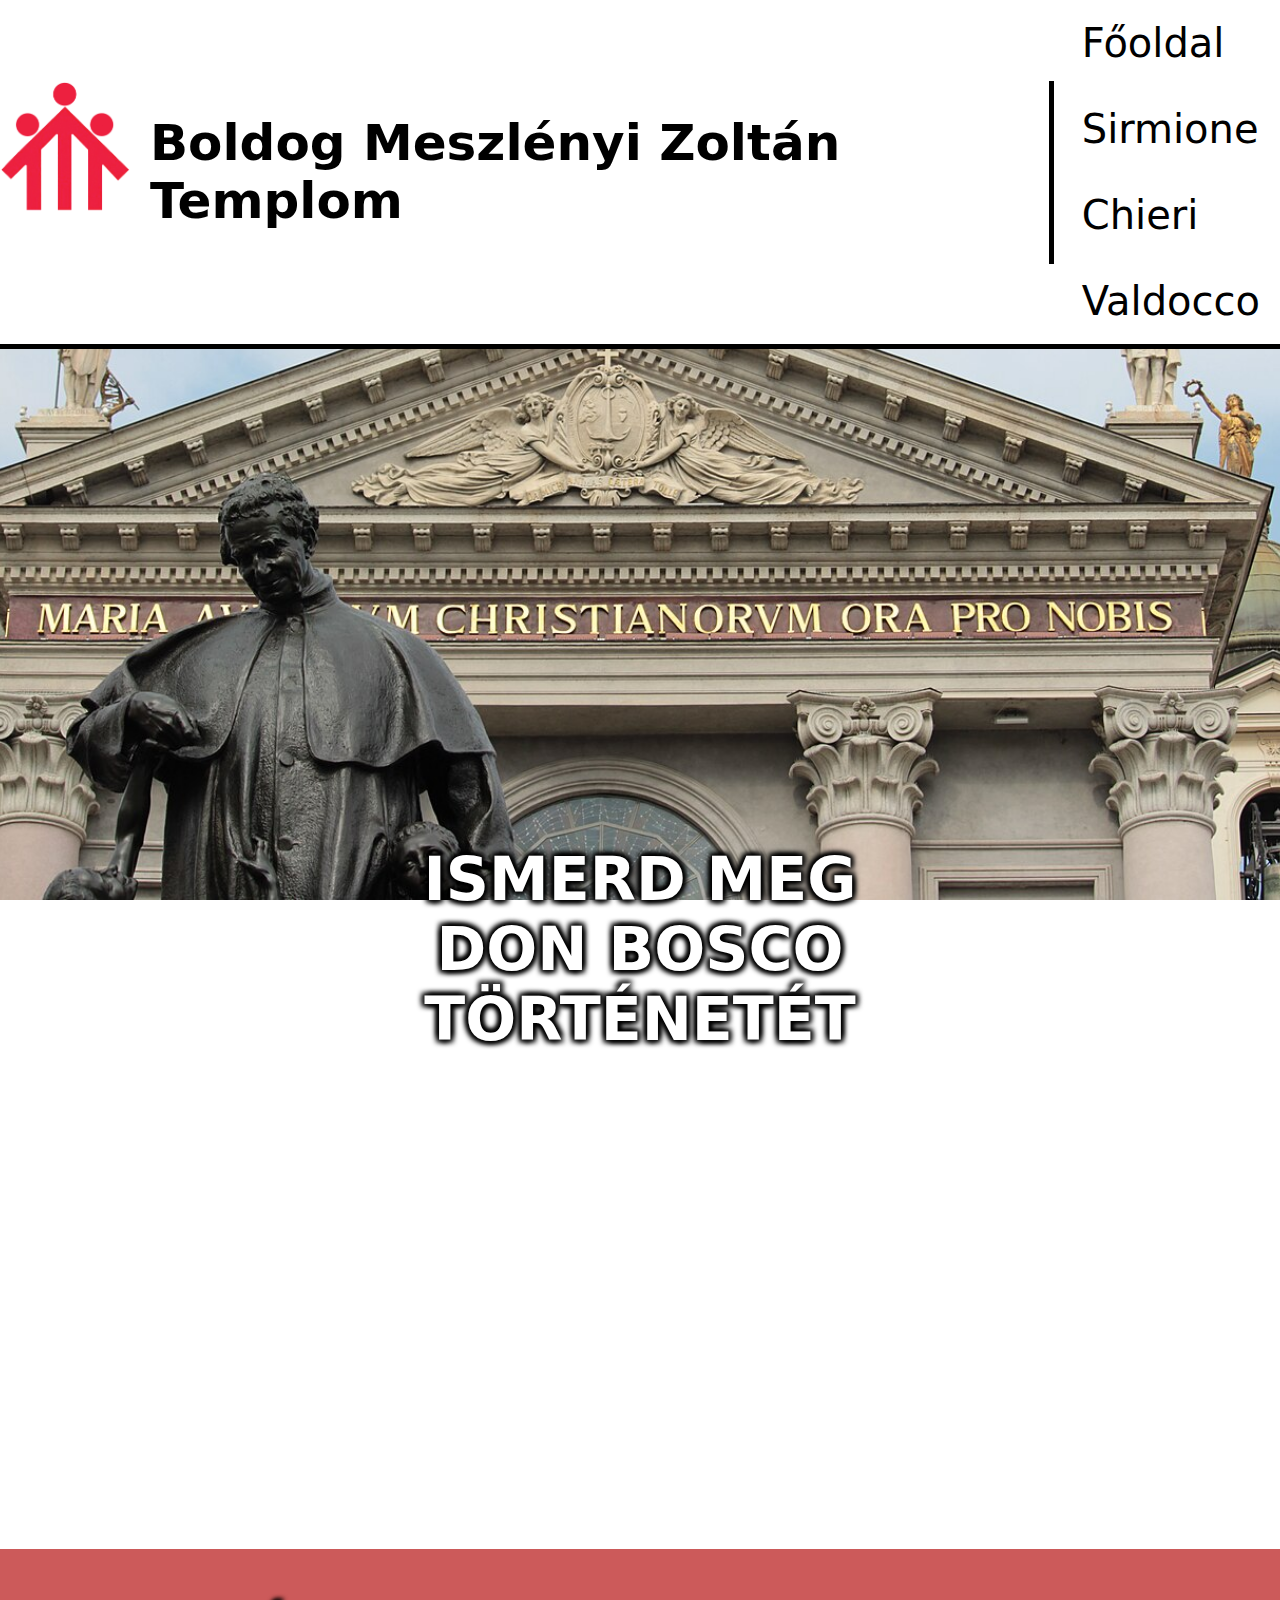
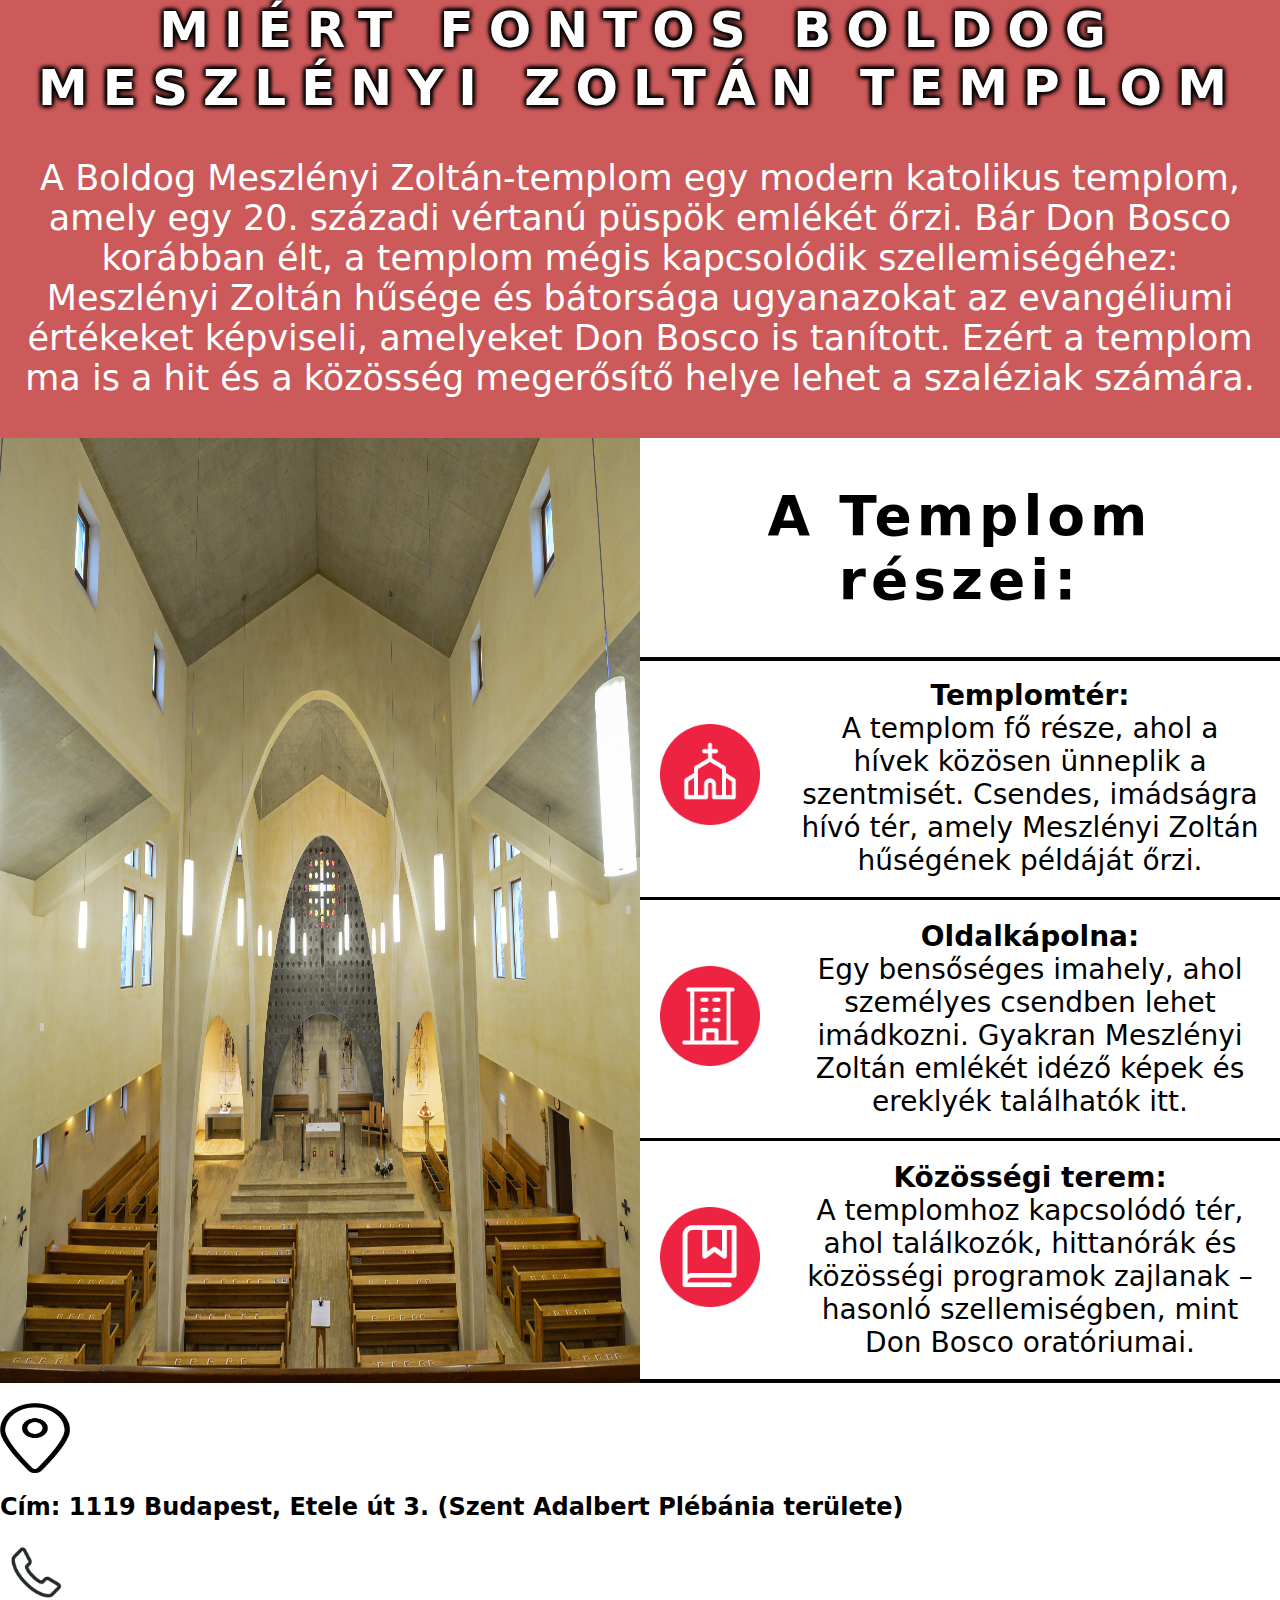
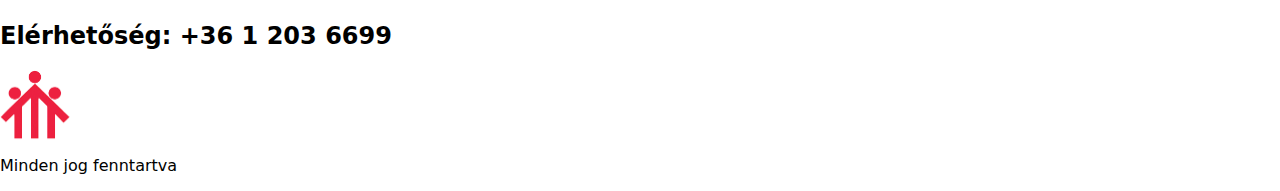
<file: Akos.html>
<!DOCTYPE html>
<html lang="hu">
  <head>
    <meta charset="UTF-8" />
    <meta name="viewport" content="width=device-width, initial-scale=1.0" />
    <meta name="keywords" content="Templom, Torino, Számalk" />
    <meta name="description" content="Boldog Meszlényi Zoltán Templom" />
    <title>Boldog Meszlényi Zoltán Templom</title>
    <link rel="stylesheet" href="zoltantemplom.css" />
  </head>
  <body>
    <header>
      <div id="title_area">
        <img
          src="kepek/szamla_szalez_logo.png"
          alt="Számalk logója"
          id="header_logo"/>

        <h1>Boldog Meszlényi Zoltán Templom</h1>
      </div>
      <nav>
        <a href="index.html">Főoldal</a>
        <a href="Sirmione.html">Sirmione</a>
        <a href="Chieri.html">Chieri</a>
        <a href="Valdocco.html">Valdocco</a>
      </nav>
    </header>

    <main>
      <article>
        <section id="felirat">
          <h3>ISMERD MEG DON BOSCO <br />TÖRTÉNETÉT</h3>
        </section>
        <section id="Leiras">
          <h2>MIÉRT FONTOS BOLDOG MESZLÉNYI ZOLTÁN TEMPLOM</h2>
          <p>
            A Boldog Meszlényi Zoltán-templom egy modern katolikus templom,
            amely egy 20. századi vértanú püspök emlékét őrzi. Bár Don Bosco
            korábban élt, a templom mégis kapcsolódik szellemiségéhez: Meszlényi
            Zoltán hűsége és bátorsága ugyanazokat az evangéliumi értékeket
            képviseli, amelyeket Don Bosco is tanított. Ezért a templom ma is a
            hit és a közösség megerősítő helye lehet a szaléziak számára.
          </p>
        </section>
         <div id="gridek">
                <section id="kep1">
                    <img src="kepek/ldf_5023.jpg"alt="Templom belseje">
            </section>
                        <section id="tablazat">
                    <h2>A Templom részei:</h2>
                        <table class="zoltantemplom">
                            <tr>
                            </tr>
                            <tr>
                                <td class="ikon">
                                    <img src="kepek/templomikon.png" alt="Bazilika ikon">
                                </td>
                                <td>
                                    <strong>Templomtér:</strong><br>
                                    A templom fő része, ahol a hívek közösen ünneplik a szentmisét. Csendes, imádságra hívó tér, amely Meszlényi Zoltán hűségének példáját őrzi.
                                </td>
                            </tr>
                            <tr>
                                <td class="icon">
                                    <img src="kepek/muzeumikon.png" alt="Múzeum ikon">
                                </td>
                                <td>
                                    <strong>Oldalkápolna:</strong><br>
                                   Egy bensőséges imahely, ahol személyes csendben lehet imádkozni. Gyakran Meszlényi Zoltán emlékét idéző képek és ereklyék találhatók itt.
                                </td>
                            </tr>
                            <tr>
                                <td class="ikon">
                                    <img src="kepek/iskolaikom.png" alt="Iskola ikon">
                                </td>
                                <td>
                                    <strong>Közösségi terem:</strong><br>
                                   A templomhoz kapcsolódó tér, ahol találkozók, hittanórák és közösségi programok zajlanak – hasonló szellemiségben, mint Don Bosco oratóriumai.
                                </td>
                            </tr>
                        </table>
                </section>
    
      </article>
    </main>
     <footer>
        <img src="kepek/Cím_logo.png" alt="A cím logója">
        <h2>Cím: 1119 Budapest, Etele út 3. (Szent Adalbert Plébánia területe)</h2>
        <img src="kepek/telefon.png" alt="A telefon logója">
        <h2>Elérhetőség: +36 1 203 6699</h2>
        <img src="kepek/szamla_szalez_logo.png" alt="Számalk Szalézi logója">
        <p>Minden jog fenntartva</p>
    </footer>
  </body>
</html>
</file>
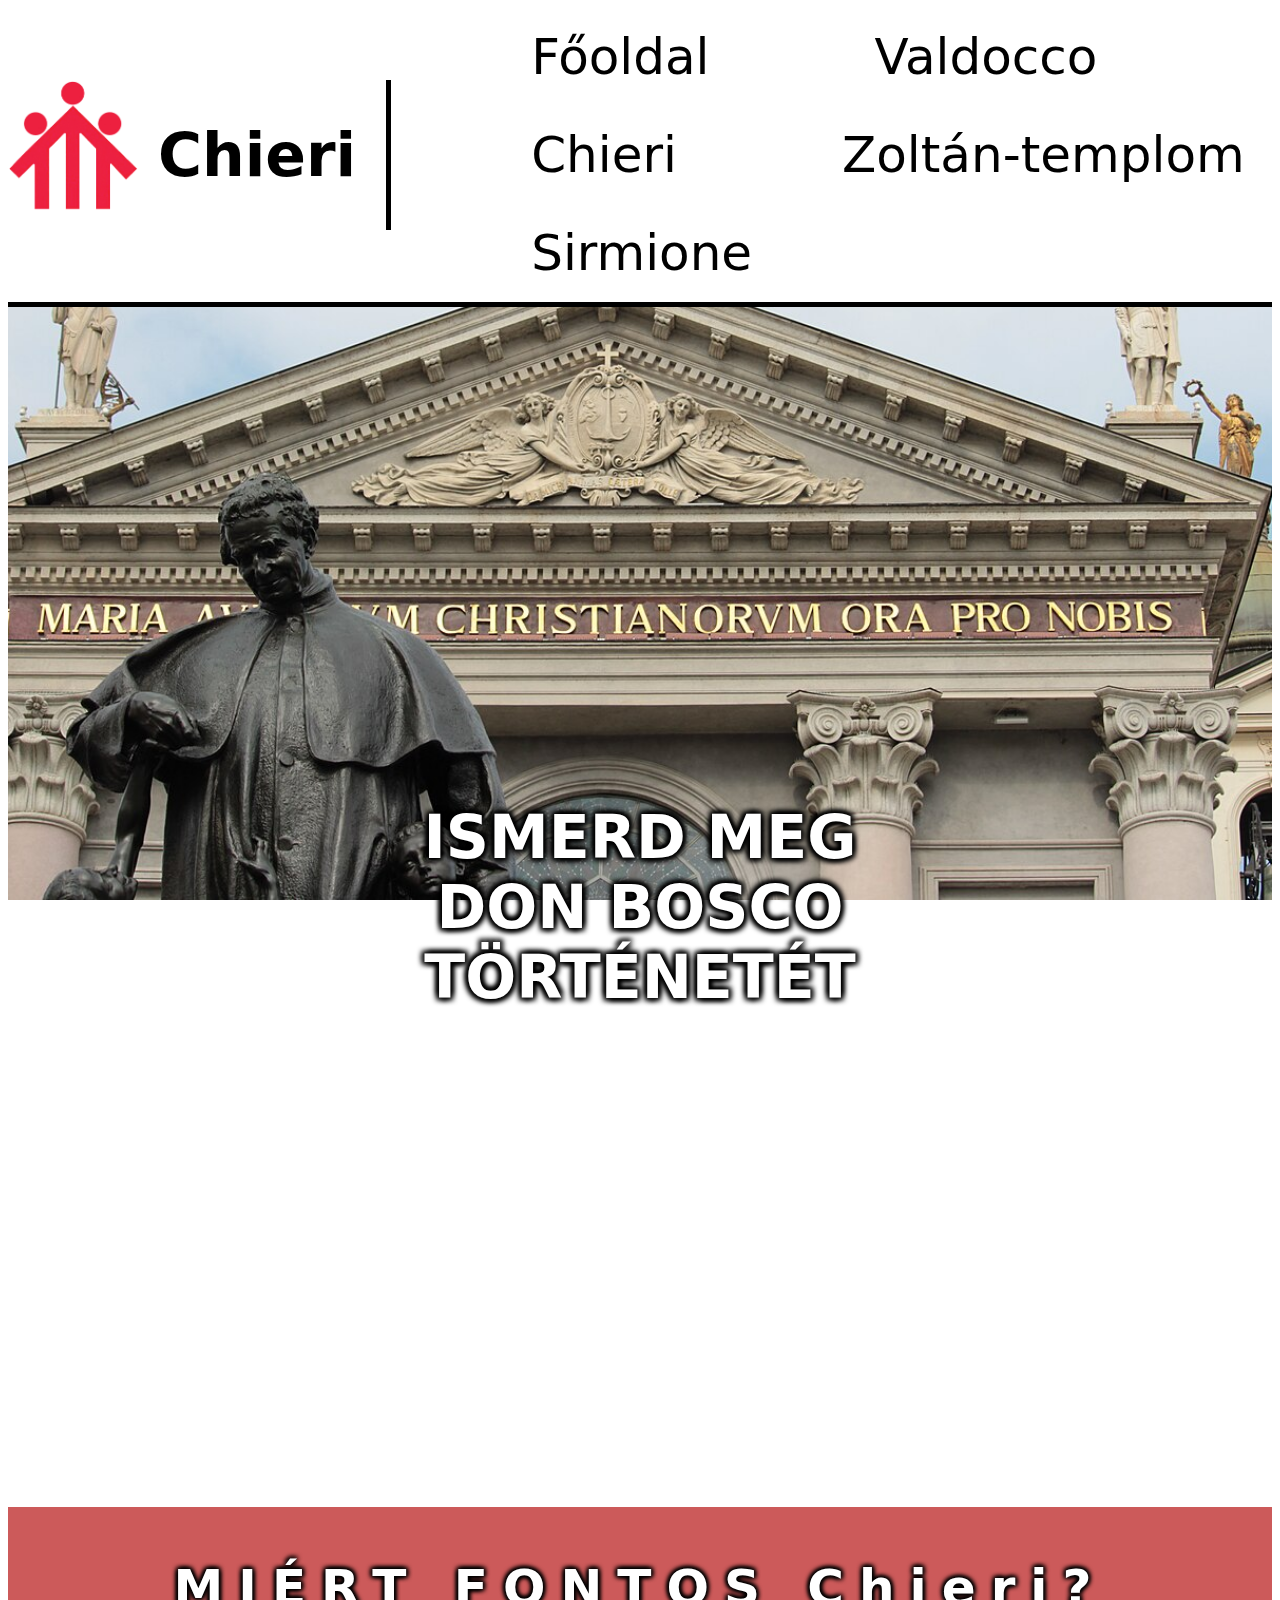
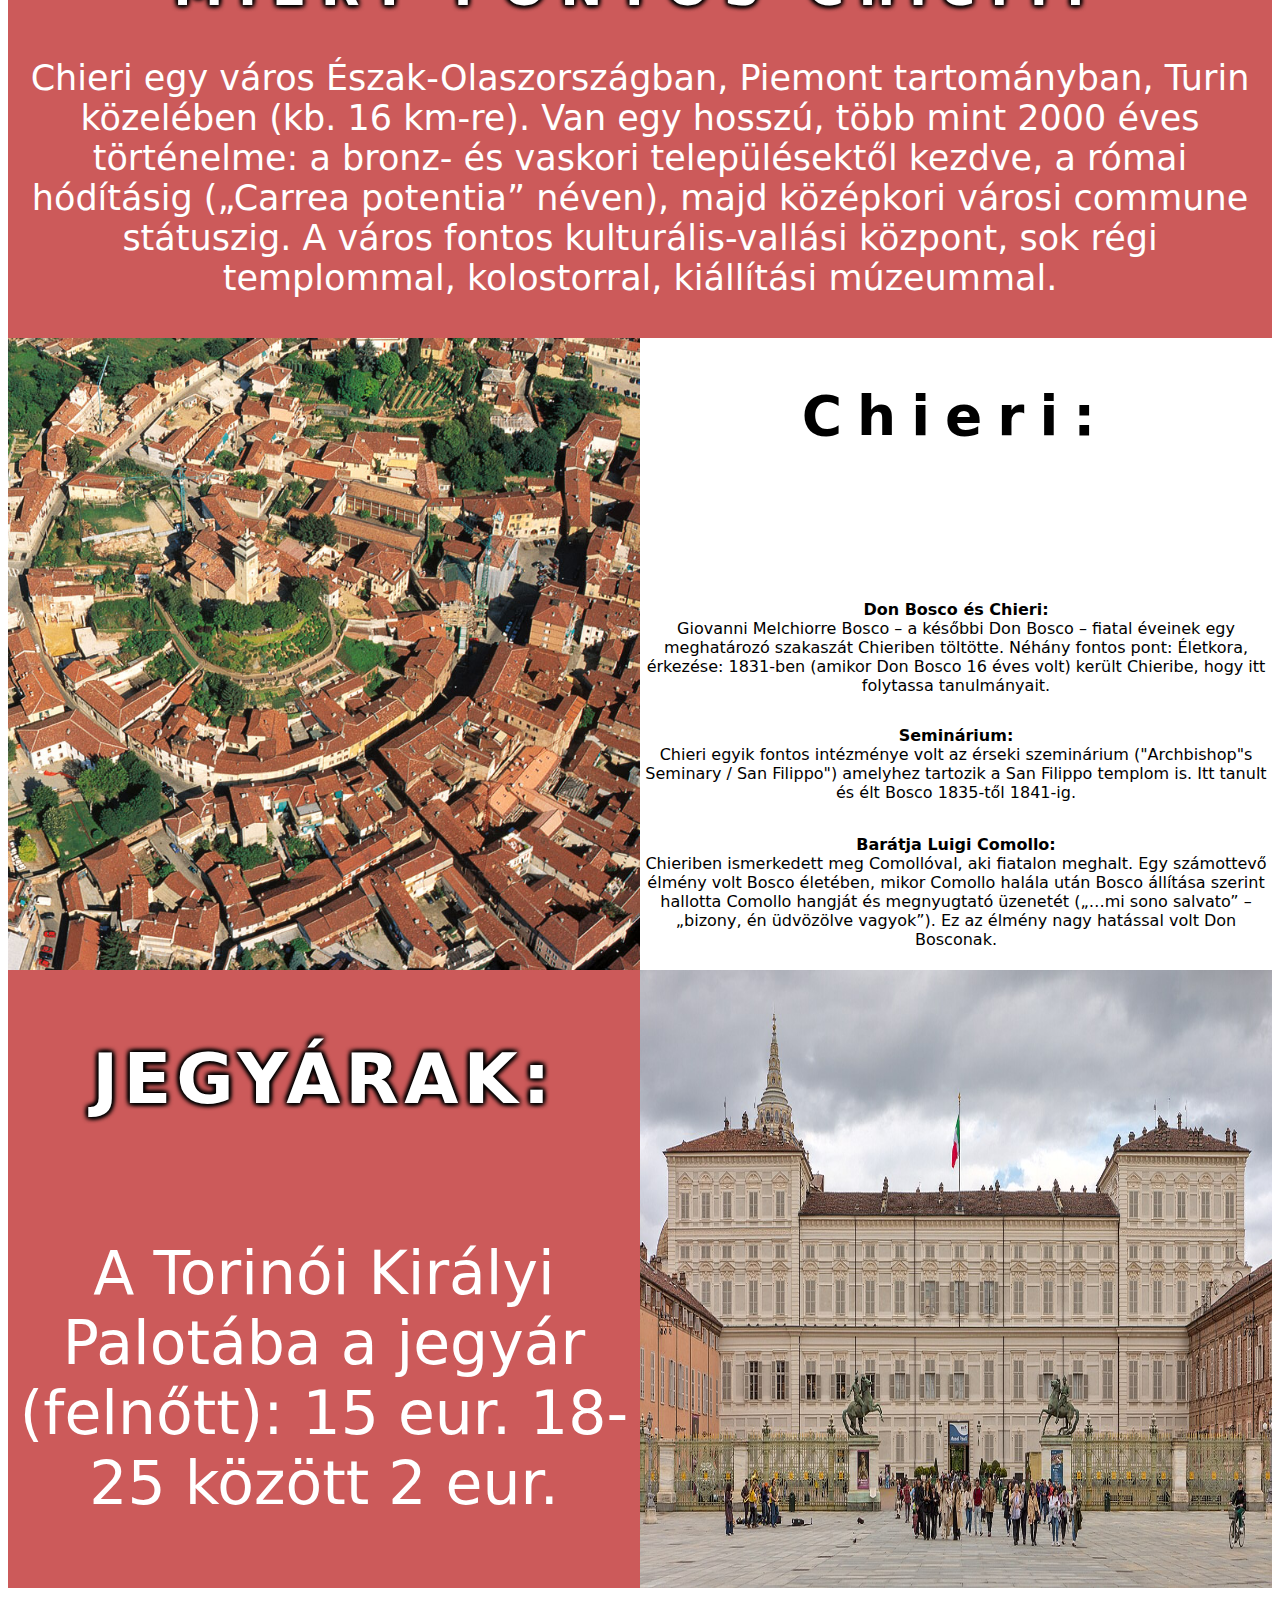
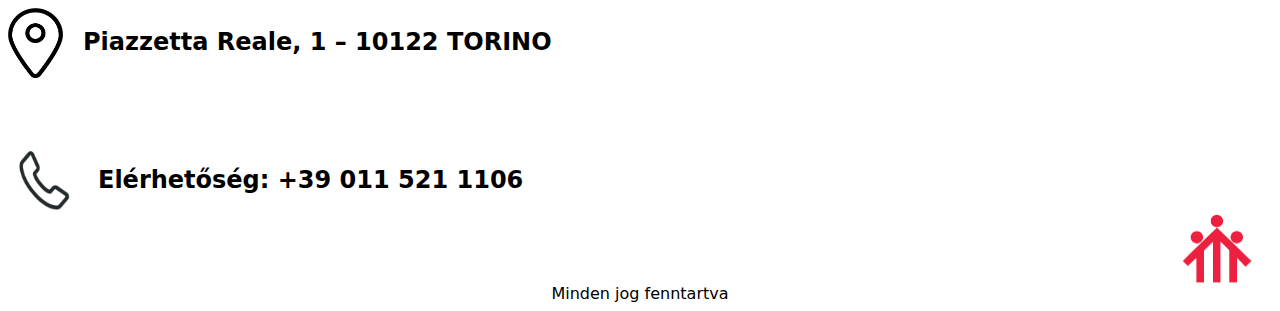
<file: Chieri.html>
<!DOCTYPE html>
<html lang="hu">
<head>
    <meta charset="UTF-8">
    <meta name="viewport" content="width=device-width, initial-scale=1.0">
    <meta name="keywords" content="Chieri, Olasz, Számalk">
    <meta name="description" content="Chieri">
    <title>Chieri</title>
    <link rel="stylesheet" href="chieri.css">
</head>
<body>
    <header>
        <div id="title_area">
            <img src="kepek/szamla_szalez_logo.png" alt="Számalk logója" id="header_logo">
            <h1>Chieri</h1>
        </div>
    <nav>
        <a href="index.html">Főoldal</a>
        <a href="Valdocco.html">Valdocco</a>
        <a href="Chieri.html">Chieri</a>
        <a href="Akos.html">Zoltán-templom</a>
        <a href="Sirmione.html">Sirmione</a>
    </nav>
    </header>
    <main>
        <article>
            <section id="felirat">
                <h3>ISMERD MEG DON BOSCO <br>TÖRTÉNETÉT</h3>
            </section>
            <section id="Leiras">
                <h2>MIÉRT FONTOS Chieri?</h2>
                <p>
                    Chieri egy város Észak-Olaszországban, Piemont tartományban, Turin közelében (kb. 16 km-re). Van egy hosszú, több mint 2000 éves történelme: a bronz- és vaskori településektől kezdve, a római hódításig („Carrea potentia” néven), majd középkori városi commune státuszig. A város fontos kulturális-vallási központ, sok régi templommal, kolostorral, kiállítási múzeummal.
                </p>
            </section>
            <div id="gridek">
                <section id="kep1">
                    <img src="kepek/Chieri.jpg" alt="">
                </section>
                <section id="tablazat">
                    <h2>Chieri:</h2>
                         <table class="chieri">
                            <tr>
                                <td>
                                    <strong>Don Bosco és Chieri:</strong><br>
                                    Giovanni Melchiorre Bosco – a későbbi Don Bosco – fiatal éveinek egy meghatározó szakaszát Chieriben töltötte. Néhány fontos pont: Életkora, érkezése: 1831-ben (amikor Don Bosco 16 éves volt) került Chieribe, hogy itt folytassa tanulmányait. 
                                </td>
                            </tr>
                            <tr>
                                <td>
                                    <strong>Seminárium:</strong><br>
                                    Chieri egyik fontos intézménye volt az érseki szeminárium ("Archbishop"s Seminary / San Filippo") amelyhez tartozik a San Filippo templom is. Itt tanult és élt Bosco 1835-től 1841-ig.
                                </td>
                            </tr>
                            <tr>
                                <td>
                                    <strong>Barátja Luigi Comollo:</strong><br>
                                    Chieriben ismerkedett meg Comollóval, aki fiatalon meghalt. Egy számottevő élmény volt Bosco életében, mikor Comollo halála után Bosco állítása szerint hallotta Comollo hangját és megnyugtató üzenetét („…mi sono salvato” – „bizony, én üdvözölve vagyok”). Ez az élmény nagy hatással volt Don Bosconak. 
                                </td>
                            </tr>
                        </table>
                </section>
                <section id="jegyarak">
                    <h2>JEGYÁRAK:</h2>
                    <p>A Torinói Királyi Palotába a jegyár (felnőtt):  15 eur. 18-25 között 2 eur.</p>
                </section>
                <div id="kep2">
                    <img src="kepek/Torino_-_Palazzo_Reale_-_1.jpg" alt="">
                </div>
            </div>
        </article>
    </main>
    <footer>
        <div>
            <img src="kepek/Cím_logo.png" id="footerkep" alt="">
            <h2>Piazzetta Reale, 1 – 10122 TORINO</h2>
        </div>
        <div>
        <img src="kepek/telefon.png" alt="">
        <h2>Elérhetőség: +39 011 521 1106</h2>
        <img src="kepek/szamla_szalez_logo.png" id="footerlogo" alt="Számalk Szalézi logója">
        </div>
        <p id="akos">Minden jog fenntartva</p>
    </footer>
</body>
</html>
</file>
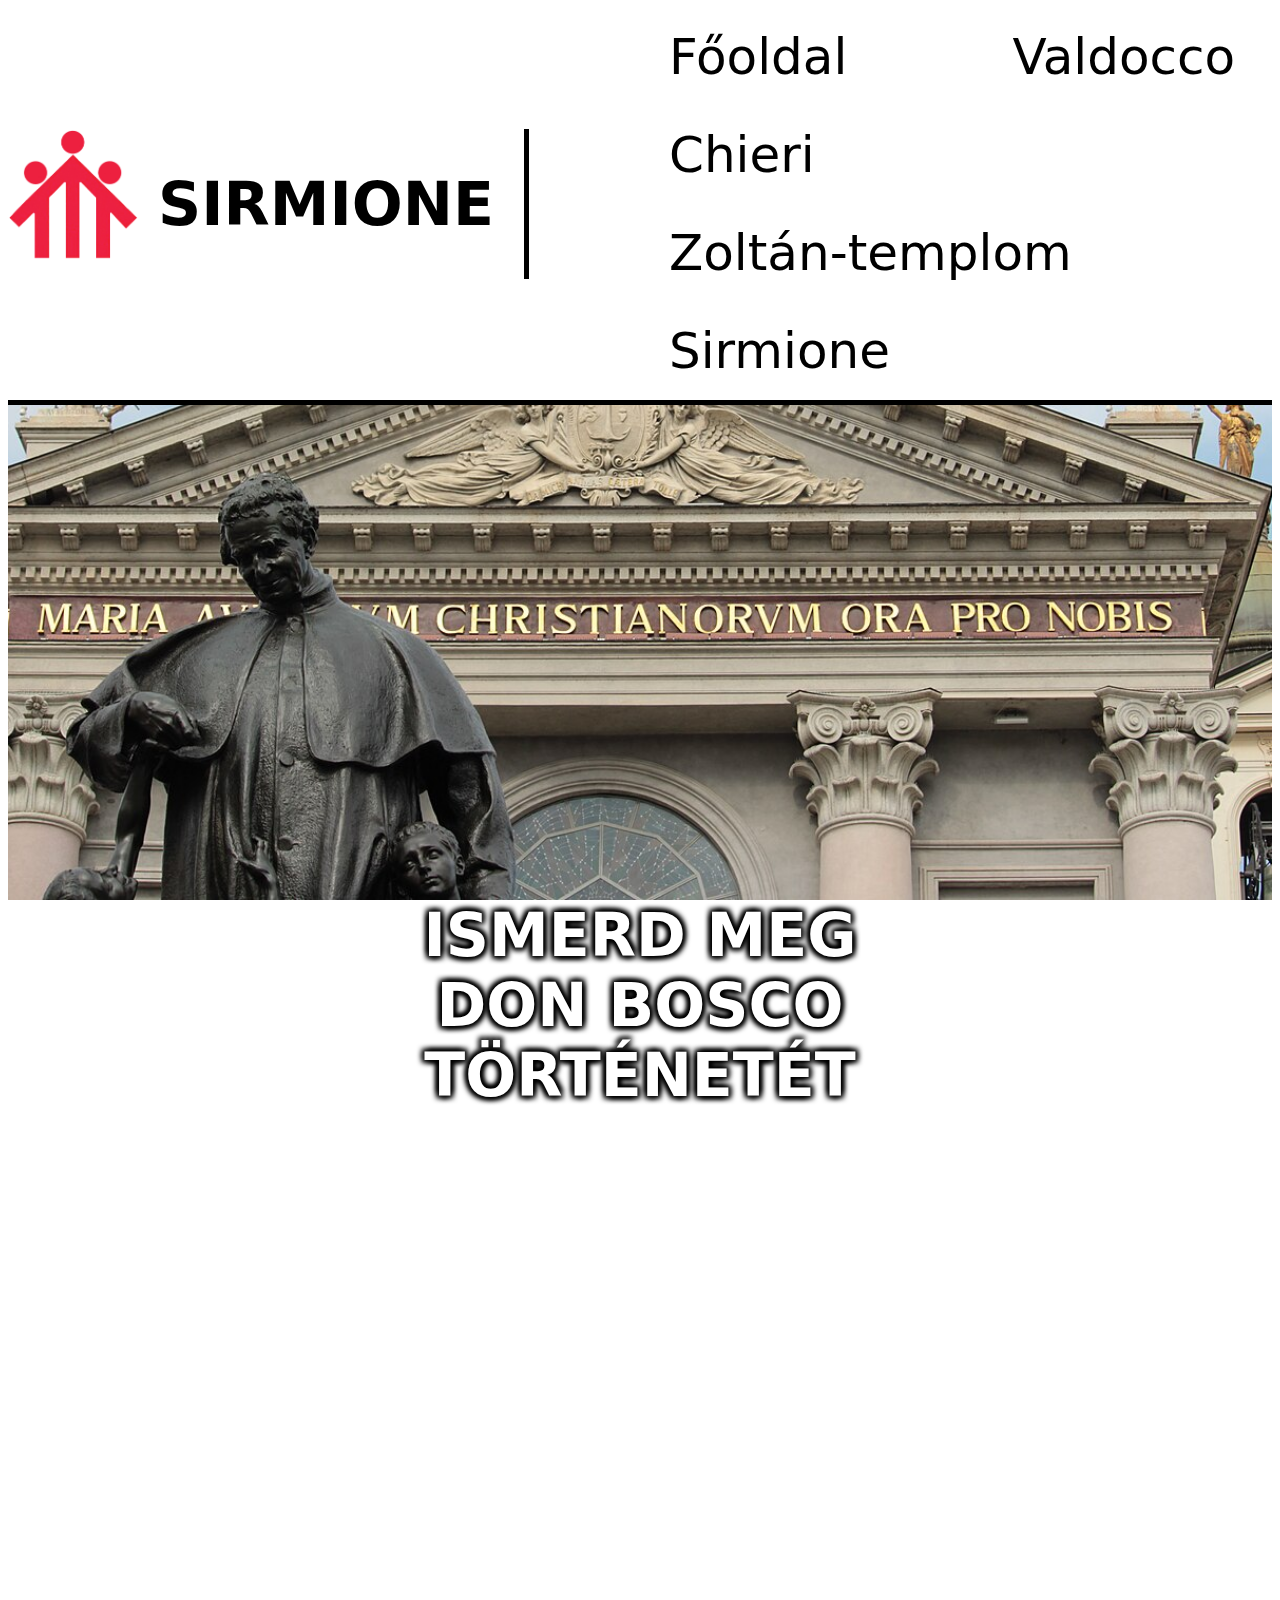
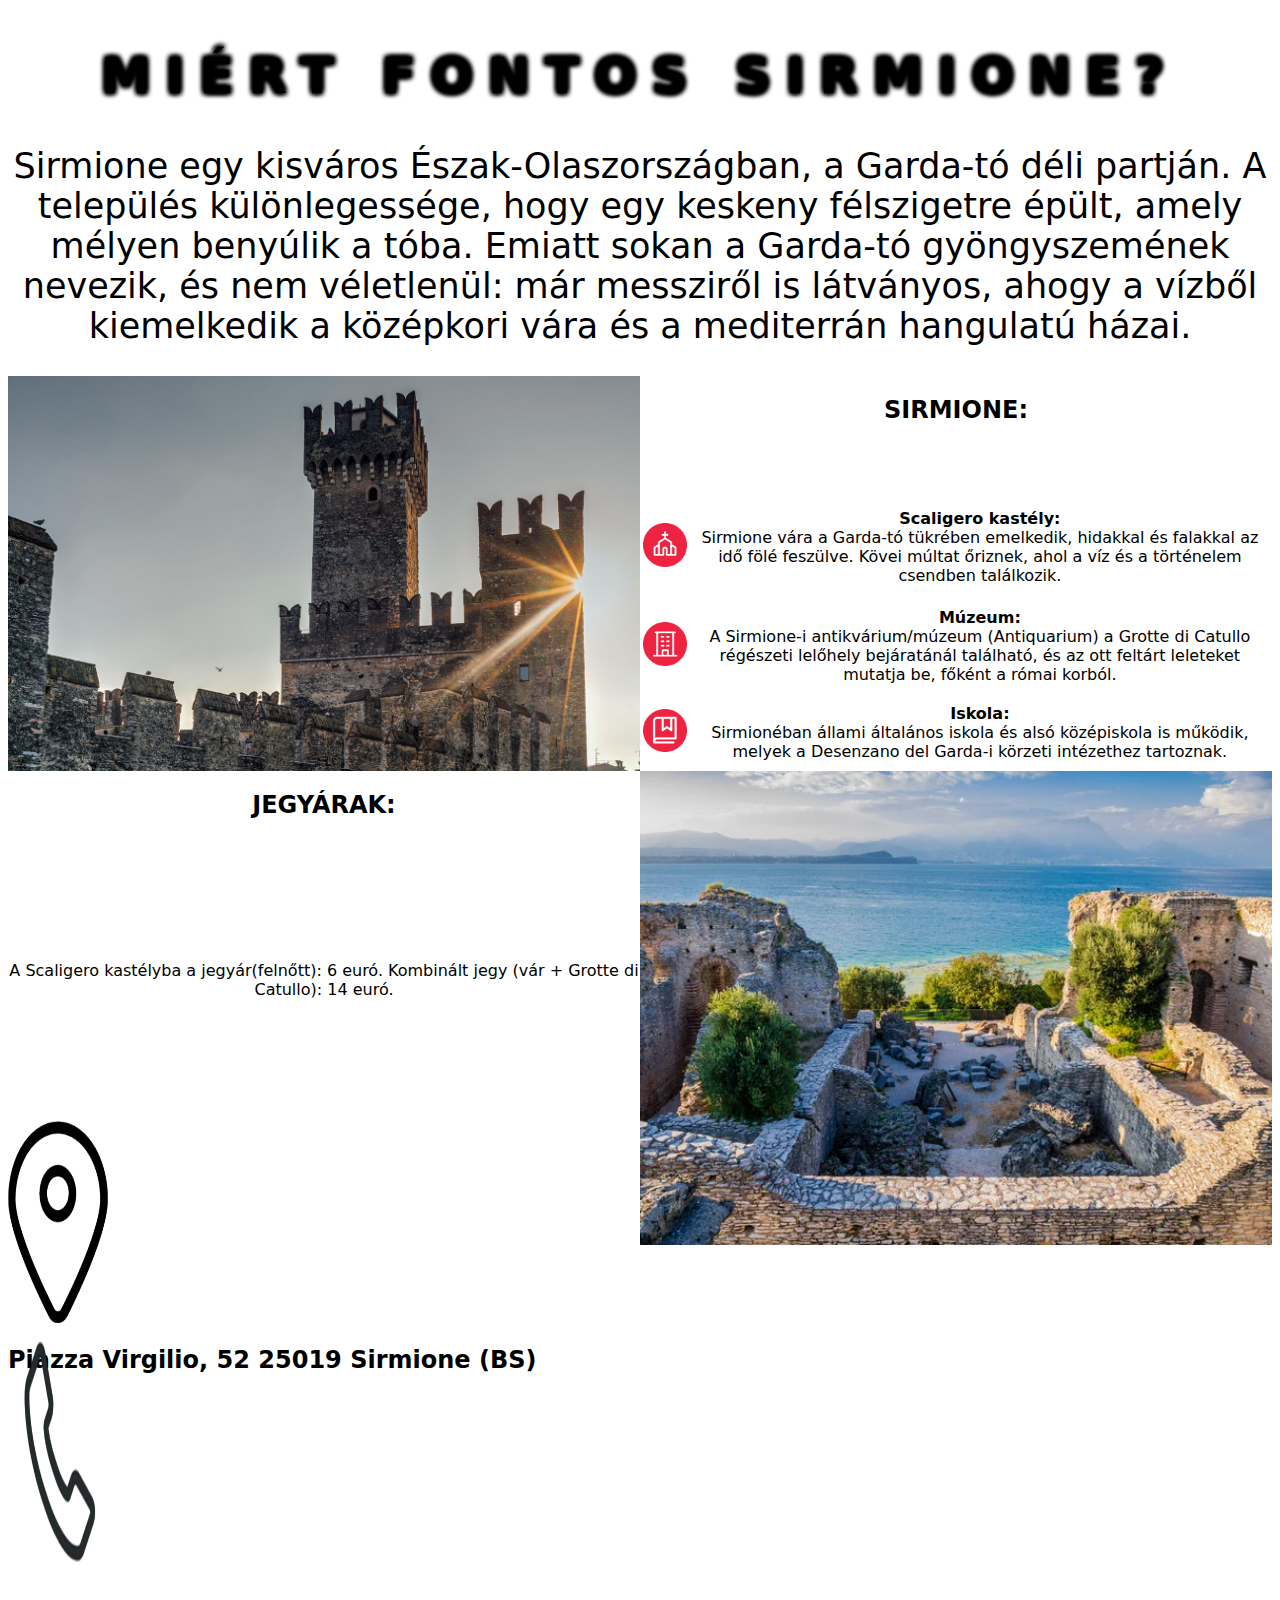
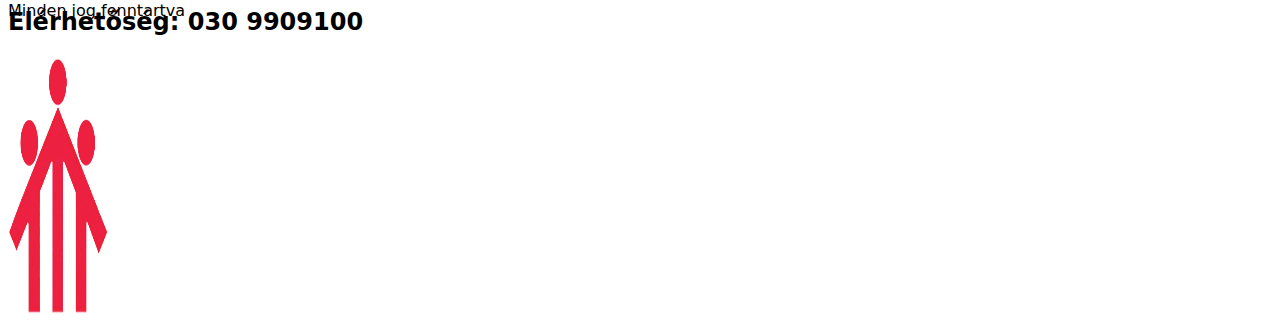
<file: Sirmione.html>
<!DOCTYPE html>
<html lang="hu">
<head>
    <meta charset="UTF-8">
    <meta name="viewport" content="width=device-width, initial-scale=1.0">
    <meta name="keywords" content="Sirmione, Olasz, Számalk">
    <meta name="description" content="Sirmione">
    <title>Sirmione</title>
    <link rel="stylesheet" href="Sirmione.css">
</head>
<body>
    <header>
        <div id="title_area">
            <img src="kepek/szamla_szalez_logo.png" alt="Számalk logója" id="header_logo">
            <h1>SIRMIONE</h1>
        </div>
    <nav>
        <a href="index.html">Főoldal</a>
        <a href="Valdocco.html">Valdocco</a>
        <a href="Chieri.html">Chieri</a>
        <a href="Akos.html">Zoltán-templom</a>
        <a href="Sirmione.html">Sirmione</a>
    </nav>
    </header>
    <main>
        <article>
            <section id="felirat">
                <h3>ISMERD MEG DON BOSCO <br>TÖRTÉNETÉT</h3>
            </section>
            <section id="Leiras">
                <h2>MIÉRT FONTOS SIRMIONE?</h2>
                <p>
                    Sirmione egy kisváros Észak-Olaszországban, a Garda-tó déli partján. A település különlegessége, hogy egy keskeny félszigetre épült, 
                amely mélyen benyúlik a tóba. Emiatt sokan a Garda-tó gyöngyszemének nevezik, és nem véletlenül: már messziről is látványos, ahogy a vízből kiemelkedik a középkori vára és a mediterrán hangulatú házai.
                
                </p>
            </section>
            <div id="gridek">
                <section id="kep1">
                    <img src="kepek/castello-scaligero-sirmione-06-sirmione-turismo.jpg" alt="Sirmione vára">
                </section>
                <section id="tablazat">
                    <h2>SIRMIONE:</h2>
                         <table class="sirmione">
                            <tr>
                            </tr>
                            <tr>
                                <td class="ikon">
                                    <img src="kepek/templomikon.png" alt="Bazilika ikon">
                                </td>
                                <td>
                                    <strong>Scaligero kastély:</strong><br>
                                    Sirmione vára a Garda-tó tükrében emelkedik, hidakkal és falakkal az idő fölé feszülve.
                                    Kövei múltat őriznek, ahol a víz és a történelem csendben találkozik.
                                </td>
                            </tr>
                            <tr>
                                <td class="ikon">
                                    <img src="kepek/muzeumikon.png" alt="Múzeum ikon">
                                </td>
                                <td>
                                    <strong>Múzeum:</strong><br>
                                    A Sirmione-i antikvárium/múzeum (Antiquarium) a Grotte di Catullo régészeti lelőhely bejáratánál található, és az ott feltárt leleteket mutatja be, főként a római korból.
                                </td>
                            </tr>
                            <tr>
                                <td class="icon">
                                    <img src="kepek/iskolaikom.png" alt="Iskola ikon">
                                </td>
                                <td>
                                    <strong>Iskola:</strong><br>
                                    Sirmionéban állami általános iskola és alsó középiskola is működik, melyek a Desenzano del Garda-i körzeti intézethez tartoznak.
                                </td>
                            </tr>
                        </table>
                </section>
                <section id="jegyarak">
                    <h2>JEGYÁRAK:</h2>
                    <p>A Scaligero kastélyba a jegyár(felnőtt): 6 euró. Kombinált jegy (vár + Grotte di Catullo): 14 euró.</p>
                </section>
                <section id="kep2">
                    <img src="kepek/Catullus_barlangjai.jpg" alt="Sirmione romok">
                </section>
            </div>
        </article>
    </main>
    <footer>
        <div>
            <img src="kepek/Cím_logo.png" id="footerkep" alt="">
            <h2>Piazza Virgilio, 52
            25019 Sirmione (BS)</h2>
        </div>
        <div>
        <img src="kepek/telefon.png" alt="">
        <h2>Elérhetőség: 030 9909100</h2>
        <img src="kepek/szamla_szalez_logo.png" id="footerlogo" alt="Számalk Szalézi logója">
        </div>
        <p id="akos">Minden jog fenntartva</p>
    </footer>
</body>
</html>
</file>
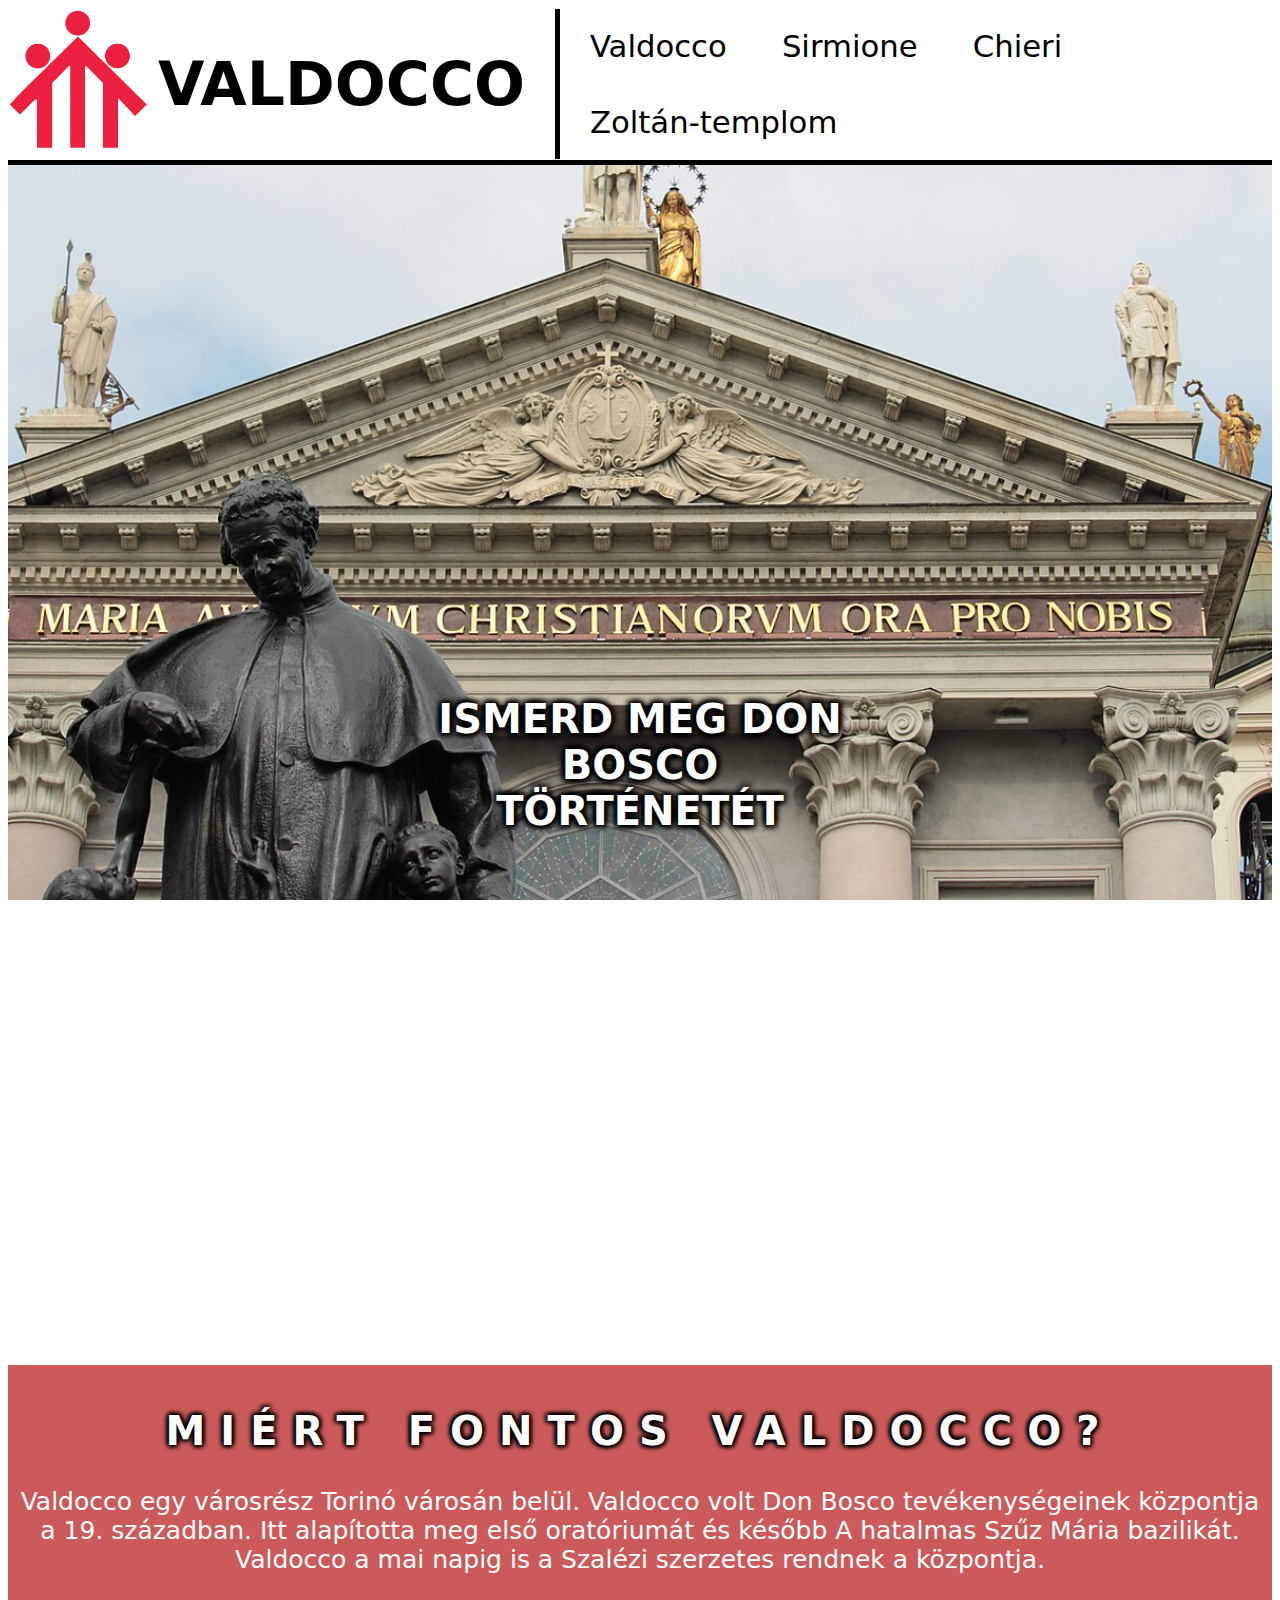
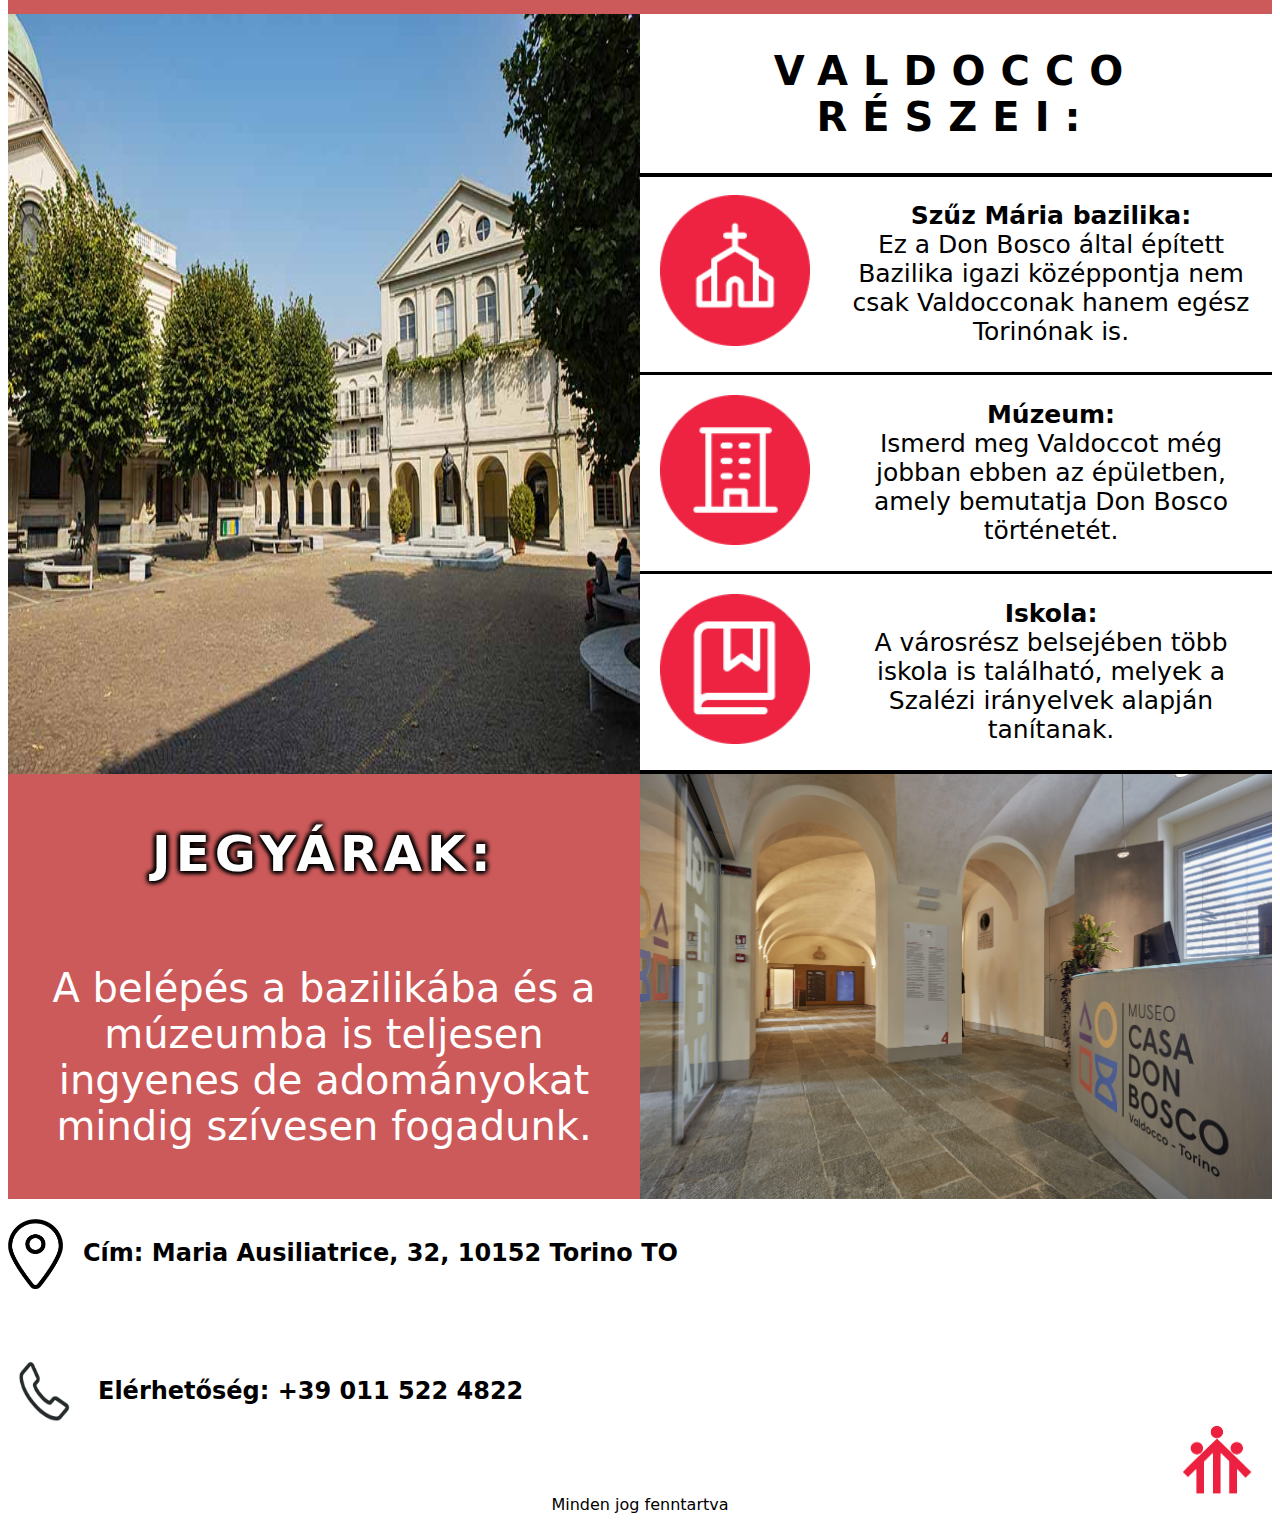
<file: Valdocco.html>
<!DOCTYPE html>
<html lang="hu">
<head>
    <meta charset="UTF-8">
    <meta name="viewport" content="width=device-width, initial-scale=1.0">
    <meta name="keywords" content="Valdocco, Torino, Számalk">
    <meta name="description" content="Valdocco">
    <title>Valdocco</title>
    <link rel="stylesheet" href="valdocco.css">
</head>
<body>
    <header>
        <div id="title_area">
            <a href="index.html" id="logo_link">
            <img src="kepek/szamla_szalez_logo.png" alt="Számalk logója" id="header_logo">
            </a>
            <h1>VALDOCCO</h1>
        </div>
    <nav>
        <a href="Valdocco.html">Valdocco</a>
        <a href="Sirmione.html">Sirmione</a>
        <a href="Chieri.html">Chieri</a>
        <a href="Akos.html">Zoltán-templom</a>
    </nav>
    </header>
    <main>
        <article>
            <section id="felirat">
                <h3>ISMERD MEG DON BOSCO <br>TÖRTÉNETÉT</h3>
            </section>
            <section id="Leiras">
                <h2>MIÉRT FONTOS VALDOCCO?</h2>
                <p>Valdocco egy városrész Torinó városán belül. Valdocco volt Don Bosco tevékenységeinek központja a 19. században. Itt alapította meg első oratóriumát és később A hatalmas Szűz Mária bazilikát.
                Valdocco a mai napig is a Szalézi szerzetes rendnek a központja.</p>
            </section>
            <div id="gridek">
                <section id="kep1">
                    <img src="kepek/udvar.jpg" alt="Valdocco udvara">
                </section>
                <section id="tablazat">
                    <h2>VALDOCCO RÉSZEI:</h2>
                        <table class="valdocco">
                            <tr>
                            </tr>
                            <tr>
                                <td class="ikon">
                                    <img src="kepek/templomikon.png" alt="Bazilika ikon">
                                </td>
                                <td>
                                    <strong>Szűz Mária bazilika:</strong><br>
                                    Ez a Don Bosco által épített Bazilika igazi középpontja nem csak Valdocconak hanem egész Torinónak is.
                                </td>
                            </tr>
                            <tr>
                                <td class="icon">
                                    <img src="kepek/muzeumikon.png" alt="Múzeum ikon">
                                </td>
                                <td>
                                    <strong>Múzeum:</strong><br>
                                    Ismerd meg Valdoccot még jobban ebben az épületben, amely bemutatja Don Bosco történetét.
                                </td>
                            </tr>
                            <tr>
                                <td class="ikon">
                                    <img src="kepek/iskolaikom.png" alt="Iskola ikon">
                                </td>
                                <td>
                                    <strong>Iskola:</strong><br>
                                    A városrész belsejében több iskola is található, melyek a Szalézi irányelvek alapján tanítanak.
                                </td>
                            </tr>
                        </table>

                </section>
                <section id="jegyarak">
                    <h2>JEGYÁRAK:</h2>
                    <p>A belépés a bazilikába és a múzeumba is teljesen ingyenes de adományokat mindig szívesen fogadunk.</p>
                </section>
                <section id="kep2">
                    <img src="kepek/muzeum.jpg" alt="Valdoccoi múzeum">
                </section>
            </div>
        </article>
    </main>
    <footer>
        <div>
            <img src="kepek/Cím_logo.png" id="footerkep" alt="">
            <h2>Cím: Maria Ausiliatrice, 32, 10152 Torino TO</h2>
        </div>
        <div>
        <img src="kepek/telefon.png" alt="">
        <h2>Elérhetőség: +39 011 522 4822</h2>
        <img src="kepek/szamla_szalez_logo.png" id="footerlogo" alt="Számalk Szalézi logója">
        </div>
        <p id="akos">Minden jog fenntartva</p>
    </footer>
</body>
</html>
</file>
<file: zoltantemplom.css>
body {
  font-family: system-ui, -apple-system, BlinkMacSystemFont, "Segoe UI", Roboto,
    Oxygen, Ubuntu, Cantarell, "Open Sans", "Helvetica Neue", sans-serif;
  display: grid;
  grid-template-areas:
    "h"
    "ar"
    "f";

  margin: 0 auto;
}

header {
  grid-area: h;
  display: grid;
  grid-template-areas: "logo nav";
  grid-template-columns: auto 1fr;
  align-items: center;
  background-color: white;
  border-bottom: 5px black solid;
}

h1 {
  font-size: 50px;
  margin-left: 150px;
}

#title_area {
  border-right: 5px black solid;
  padding-right: 30px;
}

#header_logo {
  float: left;
  max-width: 130px;
  grid-template-columns: auto auto;
  align-items: center;
}

nav {
  display: grid;
  display: inline-block;
}

a {
  display: inline-block;
  font-size: 40px;
  text-decoration: none;
  color: black;
  margin-left: 120px;
  font-weight: 500;
  margin-left: 8px;
  padding: 20px;

}

a:hover {
  font-style: italic;
  color: rgb(160, 44, 44);
  background-color: rgb(160, 160, 160);
  transform: scale(1.2);
  padding: 20px;
  border-radius: 50px;
  transition: background-color 0.35s ease, transform 0.2s ease;
}

main {
  display: grid;
  justify-content: center;
  align-items: center;
  text-align: center;
}

article {
  width: 100%;
  max-width: 100vw;
  margin: auto;
  grid-area: ar;
  grid-template-columns: 1fr 1fr;
}

#felirat {
  grid-area: t;
  display: grid;
  grid-template-columns: 1fr;
  background-image: url(kepek/boscotuff.jpg);
  background-size: cover;
  background-attachment: fixed;
  background-position: center;
  padding: 400px;
  max-width: 100%;
  height: 400px;
  margin: 0;
  text-align: center;
}

#felirat h3 {
  width: 100%;
  margin: auto;
  display: grid;
  text-align: center;
  align-items: center;
  font-size: 60px;
  color: white;
  text-shadow: 3px 3px 5px black, -3px 3px 5px black, 3px -3px 5px black,
    -3px -3px 5px black;
}

#Leiras {
  background-color: rgb(204, 90, 90);
  color: white;
  text-align: center;
  padding: 10px;
  display: grid;
  grid-template-columns: 1fr;
}

#Leiras h2 {
  font-size: 50px;
  letter-spacing: 15px;
  text-shadow: 2px 2px 4px black, -2px 2px 4px black, 2px -2px 4px black,
    -2px -2px 4px black;
  align-items: center;
  text-align: center;
  display: grid;
}

#Leiras p {
  margin: auto;
  max-width: 1600px;
  font-size: 35px;
  padding-bottom: 30px;
}

#kep1 {
  display: grid;
  grid-area: s2;
  width: 100%;
}

#tablazat {
  display: grid;
  grid-area: s3;
  background-color: white;
}

#tablazat h2 {
  font-size: 55px;
  letter-spacing: 5px;
  text-align: center;
  display: grid;
}

.zoltantemplom {
  width: 100%;
  max-width: 900px;
  margin: auto;
  border-collapse: collapse;
  font-size: 28px;
  border-top: 4px solid black;
  border-bottom: 4px solid black;
}

.zoltantemplom th {
  font-size: 50px;
  letter-spacing: 10px;
  padding: 20px 0;
  text-align: center;
  border-bottom: 4px solid black;
}

.zoltantemplom td {
  padding: 20px;
  vertical-align: middle;
  border-bottom: 3px solid black;
}

.zoltantemplom img {
  width: 100px;
}

#kep2 {
  display: grid;
  grid-area: s5;
  width: 100%;
  border-radius: 10px;
}

img {
  width: 100%;
  height: 100%;
}

#gridek {
  display: grid;
  grid-template-columns: 1fr 1fr;
  grid-template-areas:
    "s2 s3"
    "s4 s5";
  width: 100%;
  max-width: 1900px;
  margin: auto;
}

section {
  grid-template-columns: 1fr;
  display: grid;
}

footer {
  padding-top: 20px;
  grid-template-rows: 1fr 1fr;
  display: grid;
  grid-area: f;
}

#footerkep {
  width: 55px;
  display: grid;
}


footer img {
  padding-right: 20px;
  max-width: 70px;
  max-height: 70px;
  float: left;
}

#footerlogo {
  float: right;
  max-width: 70px;
  max-height: 70px;
}

#asd {
  text-align: center;
  margin: auto;
}

@media screen and (max-width: 950px) {
  #gridek {
    grid-template-columns: 1fr;
    grid-template-areas:
      "s2"
      "s3"
      "s4"
      "s5";
  }

  body {
    max-width: 100%;
  }
}
</file>
<file: chieri.css>
body {
    font-family: system-ui, -apple-system, BlinkMacSystemFont, 'Segoe UI', Roboto, Oxygen, Ubuntu, Cantarell, 'Open Sans', 'Helvetica Neue', sans-serif;
    display: grid;
    grid-template-areas: 
    "h"
    "ar"
    "f"
    ;
}

header {
    grid-area: h;
    display: grid;
    grid-template-areas: "logo nav";
    grid-template-columns: auto 1fr;
    align-items: center;
    background-color: white;
    border-bottom: 5px black solid;
}

h1 {
    font-size: 60px;
    margin-left: 150px;

}
#title_area {
    border-right: 5px black solid;
    padding-right: 30px;
}
#header_logo {
    float: left;
    max-width: 130px;
    grid-template-columns: auto auto;
    align-items: center;
}

nav {
    display: grid;
    display: inline-block;
    
}

a {
    display: inline-block;
    font-size: 50px;
    text-decoration: none;
    color:black;
    margin-left: 120px;
    font-weight: 500;
    padding: 20px;

}
a:hover {
    font-style: italic;
    color: rgb(160, 44, 44);
    background-color: rgb(160, 160, 160);
    transform: scale(1.2);
    padding: 20px;
    border-radius: 50px;
    transition: background-color 0.35s ease,  /*ChatGPT*/
                transform 0.2s ease; 
            
}
main {
    display: grid;
    justify-content: center;
    align-items: center;
    text-align: center;
}
article {
    width: 100%;
    max-width: 100vw; /*viewport width = 100% 1% = a böngésző ablak 1%-a*/
    margin: auto;
    grid-area: ar;
    grid-template-columns: 1fr 1fr;
}


#felirat {
    grid-area: t;
    display: grid;
    grid-template-columns: 1fr;
    background-image: url(kepek/boscotuff.jpg);
    background-size: cover;
    background-attachment: fixed;
    background-position: center;
    padding: 400px;
    max-width: 100%;
    height: 400px;
    margin: 0;
    text-align: center;
}

#felirat h3 {
    width: 100%;
    margin: auto;
    display: grid;
    text-align: center;
    align-items: center;
    font-size: 60px;
    color: white;
    text-shadow:
        3px 3px 5px black,
       -3px 3px 5px black,  /*ChatGPT*/
        3px -3px 5px black,
       -3px -3px 5px black;
}

#Leiras {
    background-color: rgb(204, 90, 90);
    color: white;
    text-align: center, justify;
    padding: 10px;
    display: grid;
    grid-template-columns: 1fr;
}

#Leiras h2 {
    font-size: 50px;
    letter-spacing: 15px;
    text-shadow:
        2px 2px 4px black,
       -2px 2px 4px black,  /*ChatGPT*/
        2px -2px 4px black,
       -2px -2px 4px black;
    align-items: center;
    text-align: center;
    display: grid;
}

#Leiras p {
    margin: auto;
    max-width: 1600px;
    font-size: 35px;
    padding-bottom: 30px;
}

#kep1 {
    display: grid;
    grid-area: s2;
    width: 100%;
}

#tablazat {
    display: grid;
    grid-area: s3;
    background-color: white;
}

#tablazat h2 {
    font-size: 55px;
    letter-spacing: 15px;
    text-align: center;
    display: grid;
}

.valdocco {
    width: 100%;
    max-width: 900px;
    margin: auto;
    border-collapse: collapse;
    font-size: 28px;
    border-top: 4px solid black;
    border-bottom: 4px solid black;
}

.valdocco th {
    font-size: 50px;
    letter-spacing: 10px;
    padding: 20px 0;
    text-align: center;
    border-bottom: 4px solid black;
}

.valdocco td {
    padding: 20px;
    vertical-align: middle;
    border-bottom: 3px solid black;
}

.valdocco img {
    width: 150px;
}

#jegyarak {
    display: grid;
    grid-area: s4;
    background-color: rgb(204, 90, 90);
    color: white;
    text-align: center, justify;
    padding: 10px;
    display: grid;
    grid-template-columns: 1fr;
}

#jegyarak h2 {
    font-size: 70px;
    letter-spacing: 5px;
    text-shadow:
        2px 2px 4px black,
       -2px 2px 4px black,  /*ChatGPT*/
        2px -2px 4px black,
       -2px -2px 4px black;
    align-items: center;
    text-align: center;
    display: grid;
}

#jegyarak p {
    font-size: 60px;
    align-items: center;
    text-align: center;
    display: grid;
}

#kep2 {
    display: grid;
    grid-area: s5;
    width: 100%;
    border-radius: 10px;
}

img {
    width: 100%;
    height: 100%;
}

#gridek {
    display: grid;
    grid-template-columns: 1fr 1fr;
    grid-template-areas:
        "s2 s3"
        "s4 s5";
    width: 100%;
    max-width: 1900px;
    margin: auto;
}

section {
    grid-template-columns: 1fr;
    display: grid;
}


footer {
    padding-top: 20px;
    grid-template-rows: 1fr 1fr;
    display: grid;
    grid-area: f;
}

#footerkep {
    width: 55px;
    display: grid;
}


footer img {
    padding-right: 20px;
    max-width: 70px;
    max-height: 70px;
    float: left;
}

#footerlogo {
    float: right;
    max-width: 70px;
    max-height: 70px;
}

#akos {
    text-align: center;
    margin: auto;
}
</file>
<file: Sirmione.css>
body {
    font-family: system-ui, -apple-system, BlinkMacSystemFont, 'Segoe UI', Roboto, Oxygen, Ubuntu, Cantarell, 'Open Sans', 'Helvetica Neue', sans-serif;
    display: grid;
    grid-template-areas: 
    "h"
    "ar"
    "f"
    ;
}

header {
    grid-area: h;
    display: grid;
    grid-template-areas: "logo nav";
    grid-template-columns: auto 1fr;
    align-items: center;
    background-color: white;
    border-bottom: 5px black solid;
}

h1 {
    font-size: 60px;
    margin-left: 150px;

}
#title_area {
    border-right: 5px black solid;
    padding-right: 30px;
}
#header_logo {
    float: left;
    max-width: 130px;
    grid-template-columns: auto auto;
    align-items: center;
}

nav {
    display: grid;
    display: inline-block;
    
}

a {
    display: inline-block;
    font-size: 50px;
    text-decoration: none;
    color:black;
    margin-left: 120px;
    font-weight: 500;
    padding: 20px;

}
a:hover {
    font-style: italic;
    color: rgb(160, 44, 44);
    background-color: rgb(160, 160, 160);
    transform: scale(1.2);
    padding: 20px;
    border-radius: 50px;
    transition: background-color 0.35s ease,  /*ChatGPT*/
                transform 0.2s ease; 
            
}
main {
    display: grid;
    justify-content: center;
    align-items: center;
    text-align: center;
}
article {
    width: 100%;
    max-width: 100vw; /*viewport width = 100% 1% = a böngésző ablak 1%-a*/
    margin: auto;
    grid-area: ar;
    grid-template-columns: 1fr 1fr;
}


#felirat {
    grid-area: t;
    display: grid;
    grid-template-columns: 1fr;
    background-image: url(kepek/boscotuff.jpg);
    background-size: cover;
    background-attachment: fixed;
    background-position: center;
    padding: 400px;
    max-width: 100%;
    height: 400px;
    margin: 0;
    text-align: center;
}

#felirat h3 {
    width: 100%;
    margin: auto;
    display: grid;
    text-align: center;
    align-items: center;
    font-size: 60px;
    color: white;
    text-shadow:
        3px 3px 5px black,
       -3px 3px 5px black,  /*ChatGPT*/
        3px -3px 5px black,
       -3px -3px 5px black;
}

#Leirás {
    background-color: rgb(204, 90, 90);
    color: white;
    text-align: center, justify;
    padding: 10px;
    display: grid;
    grid-template-columns: 1fr;
}

#Leiras h2 {
    font-size: 50px;
    letter-spacing: 15px;
    text-shadow:
        2px 2px 4px black,
       -2px 2px 4px black,  /*ChatGPT*/
        2px -2px 4px black,
       -2px -2px 4px black;
    align-items: center;
    text-align: center;
    display: grid;
}

#Leiras p {
    margin: auto;
    max-width: 1600px;
    font-size: 35px;
    padding-bottom: 30px;
}

#kep1 {
    display: grid;
    grid-area: s2;
    width: 100%;
}

#tablazat {
    display: grid;
    grid-area: s3;
}

#jegyarak {
    display: grid;
    grid-area: s4;
}

#kep2 {
    display: grid;
    grid-area: s5;
    width: 100%;
    height: 350px;
    border-radius: 10px;
}

img {
    width: 100%;
    height: 100%;
}

#gridek {
    display: grid;
    grid-template-columns: 1fr 1fr;
    grid-template-areas:
        "s2 s3"
        "s4 s5";
    width: 100%;
    max-width: 1900px;
    margin: auto;
}

section {
    grid-template-columns: 1fr;
    display: grid;
}


footer {
    display: grid;
    grid-area: f;
}

footer img {
    max-width: 100px;
}
</file>
<file: valdocco.css>
body {
    font-family: system-ui, -apple-system, BlinkMacSystemFont, 'Segoe UI', Roboto, Oxygen, Ubuntu, Cantarell, 'Open Sans', 'Helvetica Neue', sans-serif;
    display: grid;
    grid-template-areas: 
    "h"
    "ar"
    "f"
    ;
}

header {
    grid-area: h;
    display: grid;
    grid-template-columns: auto 1fr;
    align-items: center;
    background-color: white;
    border-bottom: 5px black solid;
}

h1 {
    font-size: 60px;
    margin-left: 150px;

}
#title_area {
    border-right: 5px black solid;
    padding-right: 30px;
}
#header_logo {
    float: left;
    max-width: 140px;
}

nav {
    display: inline-block;
}

nav a {
    display: inline-block;
    font-size: 43px;
    text-decoration: none;
    color:black;
    margin-left: 60px;
    font-weight: 500;
    padding: 20px;

}
a:hover {
    font-style: italic;
    color: rgb(160, 44, 44);
    background-color: rgb(160, 160, 160);
    transform: scale(1.2);
    border-radius: 50px;
    transition: background-color 0.35s ease,  /*ChatGPT*/
                transform 0.2s ease; 
            
}

#logo_link:hover {
    filter: brightness(1.1);
    cursor: pointer;
}

main {
    display: grid;
    justify-content: center;
    align-items: center;
    text-align: center;
}
article {
    width: 100%;
    max-width: 100vw; /*viewport width = 100% 1% = a böngésző ablak 1%-a*/
    margin: auto;
    grid-area: ar;
    grid-template-columns: 1fr 1fr;
}


#felirat {
    grid-area: t;
    display: grid;
    grid-template-columns: 1fr;
    background-image: url(kepek/boscotuff.jpg);
    background-size: cover;
    background-attachment: fixed;
    background-position: center;
    padding: 400px;
    max-width: 100%;
    height: 400px;
    margin: 0;
    text-align: center;
}

#felirat h3 {
    width: 100%;
    margin: auto;
    display: grid;
    text-align: center;
    align-items: center;
    font-size: 60px;
    color: white;
    text-shadow:
        3px 3px 5px black,
       -3px 3px 5px black,  /*ChatGPT*/
        3px -3px 5px black,
       -3px -3px 5px black;
}

#Leiras {
    background-color: rgb(204, 90, 90);
    color: white;
    text-align: center;
    padding: 10px;
    display: grid;
    grid-template-columns: 1fr;
}

#Leiras h2 {
    font-size: 50px;
    letter-spacing: 15px;
    text-shadow:
        2px 2px 4px black,
       -2px 2px 4px black,  /*ChatGPT*/
        2px -2px 4px black,
       -2px -2px 4px black;
    align-items: center;
    text-align: center;
    display: grid;
}

#Leiras p {
    margin: auto;
    max-width: 1600px;
    font-size: 35px;
    padding-bottom: 30px;
}

#kep1 {
    display: grid;
    grid-area: s2;
    width: 100%;
}

#tablazat {
    display: grid;
    grid-area: s3;
    background-color: white;
}

#tablazat h2 {
    font-size: 55px;
    letter-spacing: 15px;
    text-align: center;
    display: grid;
}

.valdocco {
    width: 100%;
    max-width: 900px;
    margin: auto;
    border-collapse: collapse;
    font-size: 28px;
    border-top: 4px solid black;
    border-bottom: 4px solid black;
}

.valdocco th {
    font-size: 50px;
    letter-spacing: 10px;
    padding: 20px 0;
    text-align: center;
    border-bottom: 4px solid black;
}

.valdocco td {
    padding: 20px;
    vertical-align: middle;
    border-bottom: 3px solid black;
}

.valdocco img {
    width: 150px;
}

#jegyarak {
    display: grid;
    grid-area: s4;
    background-color: rgb(204, 90, 90);
    color: white;
    text-align: center;
    padding: 10px;
    display: grid;
    grid-template-columns: 1fr;
}

#jegyarak h2 {
    font-size: 70px;
    letter-spacing: 5px;
    text-shadow:
        2px 2px 4px black,
       -2px 2px 4px black,  /*ChatGPT*/
        2px -2px 4px black,
       -2px -2px 4px black;
    align-items: center;
    text-align: center;
    display: grid;
}

#jegyarak p {
    font-size: 60px;
    align-items: center;
    text-align: center;
    display: grid;
}

#kep2 {
    display: grid;
    grid-area: s5;
    width: 100%;
    border-radius: 10px;
}

img {
    width: 100%;
    height: 100%;
}

#gridek {
    display: grid;
    grid-template-columns: 1fr 1fr;
    grid-template-areas:
        "s2 s3"
        "s4 s5";
    width: 100%;
    max-width: 1900px;
    margin: auto;
}

section {
    grid-template-columns: 1fr;
    display: grid;
}


footer {
    padding-top: 20px;
    grid-template-rows: 1fr 1fr;
    display: grid;
    grid-area: f;
}

#footerkep {
    width: 55px;
    display: grid;
}


footer img {
    padding-right: 20px;
    max-width: 70px;
    max-height: 70px;
    float: left;
}

#footerlogo {
    float: right;
    max-width: 70px;
    max-height: 70px;
}

#akos {
    text-align: center;
    margin: auto;
}

@media screen and (max-width: 1700px) { /*kisebb monitorokra támogatás*/
   article {
    width: 100%;
    max-width: 100vw; /*viewport width = 100% 1% = a böngésző ablak 1%-a*/
}

nav a {
    font-size: 2.4vw;
    padding: 20px;
    margin-left: 10px;
}

#felirat {
    padding: 400px;
    max-width: 100%;
    height: 400px;
}

#felirat h3 {
    width: 100%;
    font-size: 40px;
}

#Leiras {
    padding: 10px;
}

#Leiras h2 {
    font-size: 40px;
    letter-spacing: 15px;
}

#Leiras p {
    margin: auto;
    max-width: 1600px;
    font-size: 25px;
    padding-bottom: 30px;
}

#kep1 {
    width: 100%;
}

#tablazat h2 {
    font-size: 40px;
    letter-spacing: 15px;
}

.valdocco {
    width: 100%;
    max-width: 900px;
    font-size: 25px;
}

.valdocco th {
    font-size: 50px;
    letter-spacing: 10px;
    padding: 20px 0;
}

.valdocco td {
    padding: 20px;
    vertical-align: middle;
    border-bottom: 3px solid black;
}

.valdocco img {
    width: 150px;
}

#jegyarak {
    padding: 10px;
}

#jegyarak h2 {
    font-size: 50px;
    letter-spacing: 5px;
}

#jegyarak p {
    font-size: 40px;
}

img {
    width: 100%;
    height: 100%;
}



section {
    grid-template-columns: 1fr;
    display: grid;
} 
}

@media screen and (max-width: 600px) { /*mobilos nezet*/
    header {
        grid-template-columns: 1fr;
        row-gap: 10px;
        border-bottom: 0;
    }

    #title_area {
        border-right: none;
        margin: auto;
        display: grid;
        grid-template-columns: auto 1fr;
        align-items: center;
        border-bottom: 2px black solid;
        padding: 10px;
    }

    h1 {
        margin: 0;
        font-size: 50px;
        text-align: left;
    }

    #header_logo {
        max-width: 75px;
        float: none;
        margin: 0;
        margin: auto;
    }

    nav {
        display: grid;
        grid-template-columns: 1fr 1fr 1fr 1fr;
        padding-bottom: 10px;
        margin: auto;
        border-bottom: 2px black solid;
    }
    
    nav a {
        font-size: 26px;
        margin: auto;
    }

    #felirat {
        padding: 300px 20px;
        width: auto;
        background-image: url(kepek/bosco.jpg);
    }

    #felirat h3 {
        font-size: 40px;
    }

    #Leiras h2,
    #tablazat h2 {
        font-size: 28px;
        letter-spacing: 4px;
    }

    #jegyarak h2 {
        font-size: 40px;
    }
    #jegyarak p {
        font-size: 28px;
        max-width: 100%;
    }

    #leiras {
        text-align: justify;
        text-align: left;
    }

    #gridek {
        grid-template-columns: 1fr;
        grid-template-areas:
            "s2"
            "s3"
            "s4"
            "s5";
        max-width: 100%;
    }

    .valdocco {
        font-size: 16px;
    }

    .valdocco th {
        font-size: 22px;
        letter-spacing: 3px;
    }

    .valdocco img {
        width: 60px;
    }

    footer h2 {
        font-size: 16px;
    }
}
</file>
